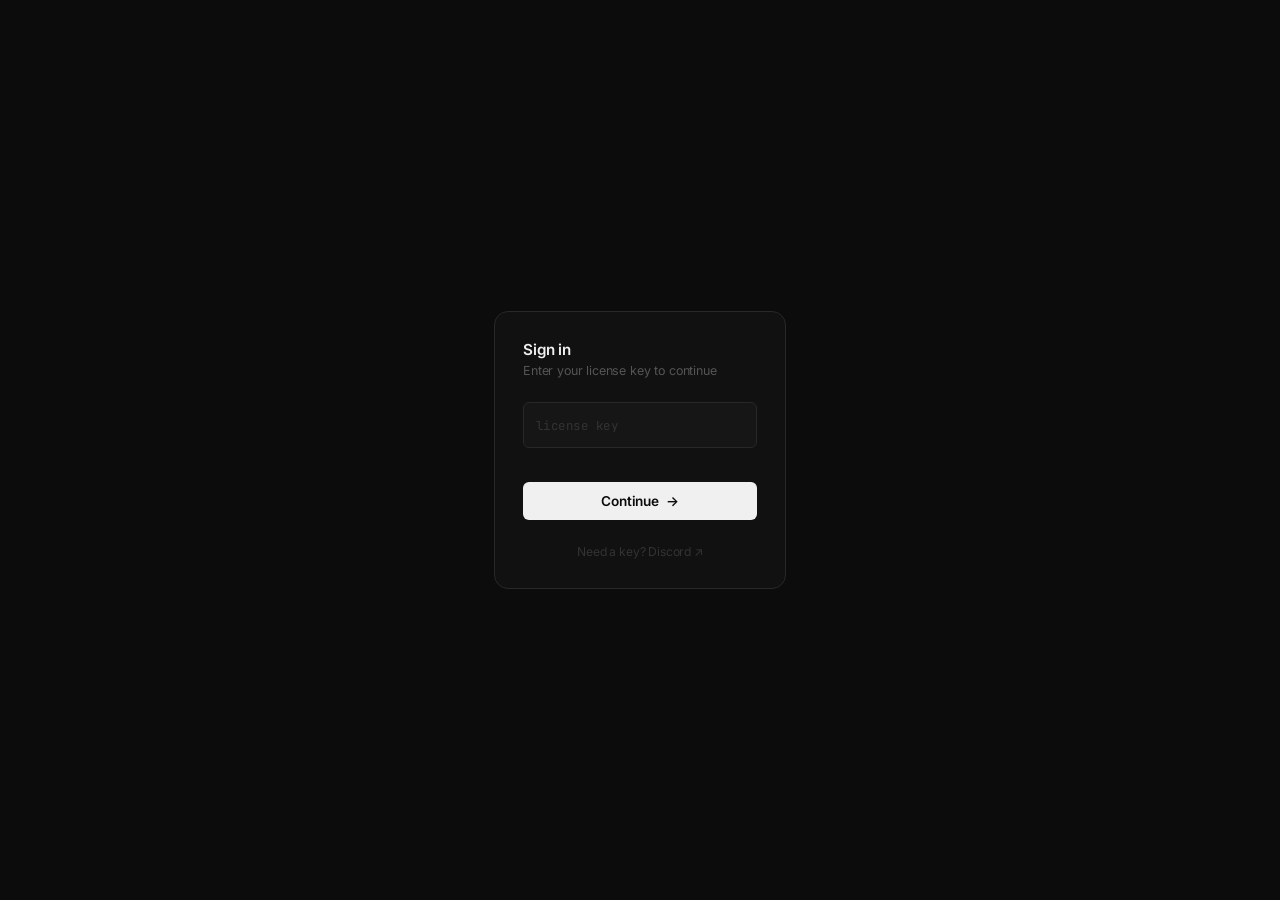
<file: index.html>
<!DOCTYPE html>
<html lang="en">
<head>
  <meta charset="UTF-8">
  <meta name="viewport" content="width=device-width, initial-scale=1.0">
  <title>ace</title>
  <meta name="description" content="ace authentication.">
  <link rel="stylesheet" href="https://fonts.googleapis.com/css2?family=Inter:wght@400;500;600;700&family=JetBrains+Mono:wght@400;500&display=swap">
  <link rel="stylesheet" href="style.css">
  <style>
    body {
      display: flex;
      align-items: center;
      justify-content: center;
      min-height: 100vh;
      background: #0c0c0c;
    }

    .login-wrap {
      width: 100%;
      max-width: 340px;
      padding: 1.5rem;
      animation: fadeUp 0.3s ease forwards;
    }



    .login-card {
      background: var(--bg-1);
      border: 1px solid var(--line);
      border-radius: var(--radius-lg);
      padding: 1.75rem;
    }

    .login-heading {
      font-size: 0.95rem;
      font-weight: 600;
      color: var(--text-1);
      margin-bottom: 0.25rem;
    }
    .login-sub {
      font-size: 0.78rem;
      color: var(--text-3);
      margin-bottom: 1.5rem;
    }

    /* Terminal input row */
    .term-row {
      background: var(--bg-2);
      border: 1px solid var(--line);
      border-radius: var(--radius-sm);
      display: flex;
      align-items: center;
      padding: 0 12px;
      transition: border-color 0.15s;
    }
    .term-row:focus-within { border-color: var(--line-hi); }
    .term-row.err {
      border-color: var(--red);
      animation: shake 0.35s ease;
    }
    .term-row.ok { border-color: var(--green); }

    @keyframes shake {
      0%,100% { transform: translateX(0); }
      20%  { transform: translateX(-4px); }
      40%  { transform: translateX(4px); }
      60%  { transform: translateX(-3px); }
      80%  { transform: translateX(3px); }
    }

    .term-prefix {
      font-family: var(--mono);
      font-size: 0.78rem;
      color: var(--text-3);
      white-space: nowrap;
      user-select: none;
      padding: 13px 8px 13px 0;
      flex-shrink: 0;
    }

    .term-caret {
      width: 5px; height: 13px;
      background: var(--text-3);
      border-radius: 1px;
      margin-right: 6px;
      flex-shrink: 0;
      animation: blink 1s step-end infinite;
    }
    .term-row:focus-within .term-caret { opacity: 0; }
    @keyframes blink { 0%,100% { opacity:1; } 50% { opacity:0; } }

    #licenseKey {
      flex: 1;
      min-width: 0;
      background: transparent !important;
      border: none !important;
      outline: none !important;
      box-shadow: none !important;
      font-family: var(--mono) !important;
      font-size: 0.85rem !important;
      color: var(--text-1) !important;
      padding: 13px 0 !important;
      letter-spacing: 0.12em !important;
      -webkit-text-security: disc;
      caret-color: var(--text-2);
      width: 100% !important;
    }
    #licenseKey::placeholder {
      color: var(--text-4);
      font-size: 0.78rem;
      letter-spacing: 0.04em;
      -webkit-text-security: none;
    }
    #licenseKey[type="password"] { letter-spacing: 0.18em !important; }

    .char-count {
      font-family: var(--mono);
      font-size: 0.62rem;
      color: var(--text-4);
      flex-shrink: 0;
      padding-left: 8px;
    }

    .auth-status {
      font-family: var(--mono);
      font-size: 0.68rem;
      min-height: 1em;
      margin-top: 0.45rem;
      padding-left: 1px;
      opacity: 0;
      transition: opacity 0.15s;
    }
    .auth-status.visible { opacity: 1; }
    .auth-status.ok   { color: var(--green); }
    .auth-status.err  { color: var(--red);   }
    .auth-status.info { color: var(--text-3); }

    #loginBtn {
      width: 100%;
      margin-top: 1rem;
      padding: 11px 16px;
      background: var(--text-1);
      color: var(--bg);
      border: none;
      border-radius: var(--radius-sm);
      font-family: var(--font);
      font-size: 0.85rem;
      font-weight: 600;
      cursor: pointer;
      display: flex;
      align-items: center;
      justify-content: center;
      gap: 7px;
      transition: background 0.15s;
      letter-spacing: -0.01em;
    }
    #loginBtn:hover { background: #e0e0e0; }
    #loginBtn:active { background: #cacaca; }
    #loginBtn:disabled { opacity: 0.4; cursor: not-allowed; }
    #loginBtn.loading .btn-label { opacity: 0.5; }
    #loginBtn.loading .btn-arrow { display: none; }

    .btn-spin {
      width: 12px; height: 12px;
      border: 2px solid rgba(0,0,0,0.2);
      border-top-color: #000;
      border-radius: 50%;
      animation: spin 0.6s linear infinite;
      display: none;
    }
    #loginBtn.loading .btn-spin { display: block; }

    .login-footer {
      margin-top: 1.25rem;
      text-align: center;
    }
    .login-footer a {
      font-size: 0.76rem;
      color: var(--text-4);
      text-decoration: none;
      transition: color 0.15s;
    }
    .login-footer a:hover { color: var(--text-2); }
  </style>
</head>
<body>

<div id="toast-container"></div>

<div class="login-wrap">
  <div class="login-card">
    <div class="login-heading">Sign in</div>
    <div class="login-sub">Enter your license key to continue</div>

    <div class="term-row" id="termRow" style="padding-left: 12px; padding-right: 12px;">
      <input
        type="password"
        id="licenseKey"
        placeholder="license key"
        autocomplete="off"
        autocorrect="off"
        autocapitalize="off"
        spellcheck="false"
        aria-label="License key"
        maxlength="80"
      >
    </div>

    <div class="auth-status" id="authStatus"></div>

    <button id="loginBtn" type="button" onclick="doLogin()">
      <div class="btn-spin"></div>
      <span class="btn-label">Continue</span>
      <span class="btn-arrow">→</span>
    </button>

    <div class="login-footer">
      <a href="https://discord.gg/F6GVM27vTm" target="_blank" rel="noopener">Need a key? Discord ↗</a>
    </div>
  </div>
</div>

<script src="script.js"></script>
<script>
  var inputEl  = document.getElementById('licenseKey');
  var rowEl    = document.getElementById('termRow');
  var statusEl = document.getElementById('authStatus');
  var loginBtn = document.getElementById('loginBtn');

  inputEl.addEventListener('input', function() {
    setStatus('', '');
    rowEl.classList.remove('err', 'ok');
  });
  inputEl.addEventListener('keydown', function(e) { if (e.key === 'Enter') doLogin(); });

  function setStatus(msg, type) {
    statusEl.textContent = msg;
    statusEl.className = 'auth-status' + (msg ? ' visible ' + type : '');
  }
  function resetInput() {
    inputEl.value = '';
    rowEl.classList.remove('err', 'ok');
  }

  async function doLogin() {
    var key = inputEl.value.trim();
    if (!key) {
      rowEl.classList.add('err');
      setStatus('[!] key cannot be empty.', 'err');
      setTimeout(function() { rowEl.classList.remove('err'); setStatus('',''); }, 2000);
      inputEl.focus();
      return;
    }

    loginBtn.disabled = true;
    loginBtn.classList.add('loading');
    setStatus('[~] verifying...', 'info');

    var res = await apiCall('/web/login', 'POST', { license: key });

    loginBtn.disabled = false;
    loginBtn.classList.remove('loading');

    if (res.status === 'pairing_required') {
      var pairCode = res.code || '????';
      loginBtn.disabled = true;
      setStatus('[~] waiting for discord link — code: ' + pairCode, 'info');
      showToast('Run !link in the server and enter: ' + pairCode, 'info', 12000);
      var pollInterval = setInterval(async function() {
        var pollRes = await apiCall('/login_check?auth_id=' + encodeURIComponent(res.auth_id));
        if (pollRes.status === 'success') {
          clearInterval(pollInterval);
          rowEl.classList.add('ok');
          setStatus('[+] linked! redirecting...', 'ok');
          setToken(pollRes.token);
          setTimeout(function() {
            window.location.href = pollRes.role === 'admin' ? 'admin.html' : 'panel.html';
          }, 900);
        } else if (pollRes.status === 'denied' || pollRes.status === 'error') {
          clearInterval(pollInterval);
          rowEl.classList.add('err');
          setStatus('[!] ' + (pollRes.message || 'link failed.'), 'err');
          loginBtn.disabled = false;
          setTimeout(function() { rowEl.classList.remove('err'); resetInput(); }, 2200);
        }
      }, 2000);
      setTimeout(function() {
        clearInterval(pollInterval);
        if (loginBtn.disabled) {
          rowEl.classList.add('err');
          setStatus('[!] link timed out.', 'err');
          loginBtn.disabled = false;
          setTimeout(function() { rowEl.classList.remove('err'); resetInput(); }, 2200);
        }
      }, 300000);

    } else if (res.status === '2fa_required') {
      loginBtn.disabled = true;
      setStatus('[~] waiting for discord 2fa...', 'info');
      showToast('Check your Discord DMs to approve.', 'info', 8000);
      var poll2 = setInterval(async function() {
        var pollRes = await apiCall('/login_check?auth_id=' + encodeURIComponent(res.auth_id));
        if (pollRes.status === 'success') {
          clearInterval(poll2);
          rowEl.classList.add('ok');
          setStatus('[+] confirmed! redirecting...', 'ok');
          setToken(pollRes.token);
          setTimeout(function() {
            window.location.href = pollRes.admin ? 'admin.html' : 'panel.html';
          }, 900);
        } else if (pollRes.status === 'denied' || pollRes.status === 'error') {
          clearInterval(poll2);
          rowEl.classList.add('err');
          setStatus('[!] ' + (pollRes.message || '2fa denied.'), 'err');
          loginBtn.disabled = false;
          setTimeout(function() { rowEl.classList.remove('err'); resetInput(); }, 2200);
        }
      }, 2000);

    } else if (res.status === 'success' || res.success === true) {
      rowEl.classList.add('ok');
      setStatus('[+] authenticated. redirecting...', 'ok');
      setToken(res.token);
      setTimeout(function() {
        window.location.href = res.admin ? 'admin.html' : 'panel.html';
      }, 800);

    } else {
      rowEl.classList.add('err');
      setStatus('[!] ' + (res.message || 'invalid license key.'), 'err');
      showToast(res.message || 'Invalid license key.', 'error');
      setTimeout(function() {
        rowEl.classList.remove('err');
        resetInput();
        inputEl.focus();
      }, 1800);
    }
  }
</script>
</body>
</html>
</file>
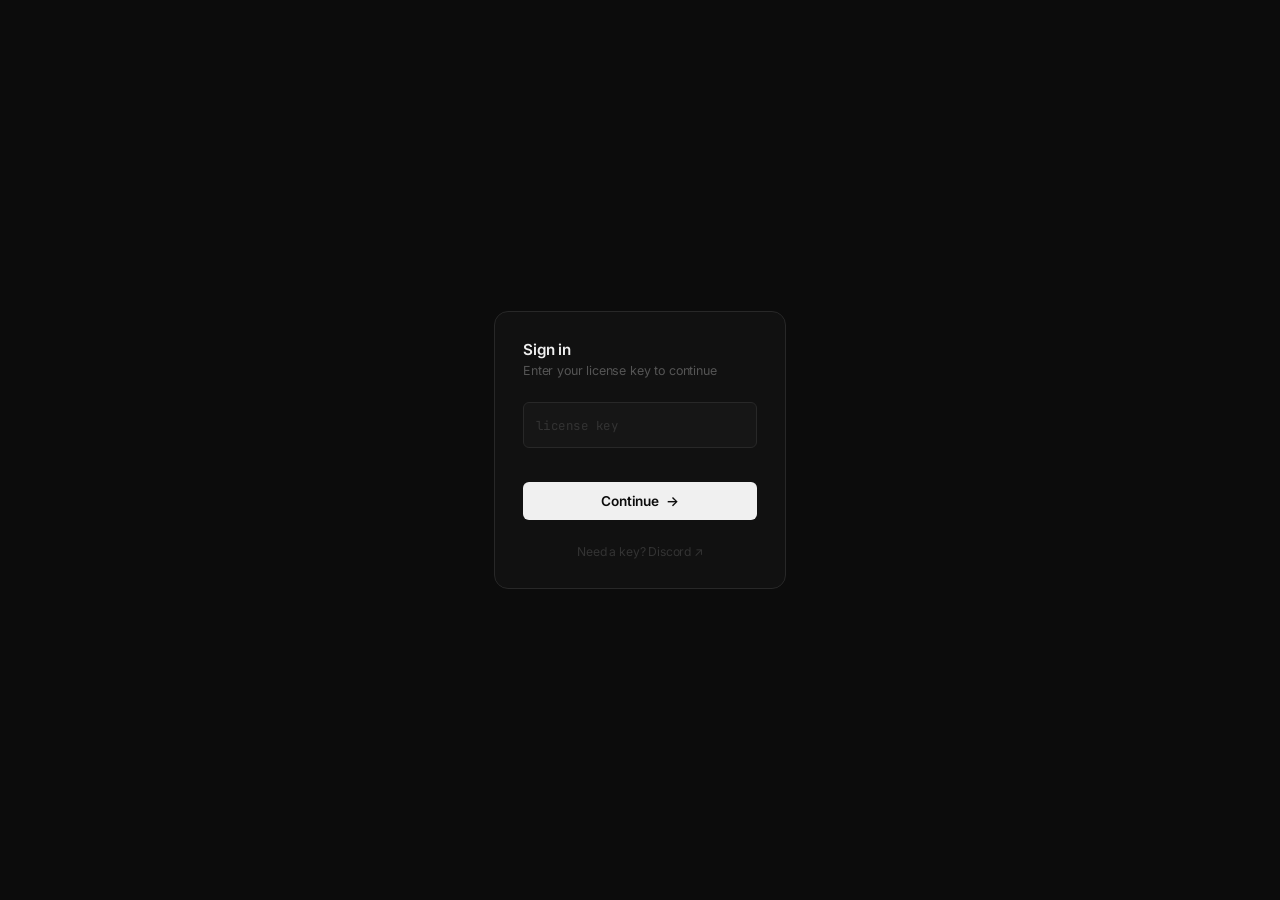
<file: admin.html>
<!DOCTYPE html>
<html lang="en">
<head>
  <meta charset="UTF-8">
  <meta name="viewport" content="width=device-width, initial-scale=1.0">
  <title>ace — admin</title>
  <link rel="stylesheet" href="https://fonts.googleapis.com/css2?family=Inter:wght@400;500;600;700&family=JetBrains+Mono:wght@400;500&display=swap">
  <link rel="stylesheet" href="style.css">
</head>
<body>

<div id="loadingScreen">
  <div class="spinner"></div>
  <p>loading...</p>
</div>

<div id="toast-container"></div>

<!-- Give License Modal -->
<div class="modal-overlay" id="giveLicenseModal" onclick="closeGiveLicenseModal()">
  <div class="modal-box" onclick="event.stopPropagation()">
    <div class="modal-title">Give License</div>
    <div class="modal-desc">Grant a new license to this user.</div>
    <div style="display:flex;flex-direction:column;gap:0.75rem;">
      <div>
        <label class="label" for="giveDays">Duration (days)</label>
        <input type="number" id="giveDays" class="input" value="30" min="1">
      </div>
      <div>
        <label class="label" for="givePrefix">Prefix (optional)</label>
        <input type="text" id="givePrefix" class="input" placeholder="e.g. VIP-">
      </div>
    </div>
    <div class="modal-actions">
      <button class="btn btn-ghost" onclick="closeGiveLicenseModal()">Cancel</button>
      <button class="btn btn-primary" onclick="confirmGiveLicense()">Confirm</button>
    </div>
  </div>
</div>

<div class="shell" id="appShell" style="display:none;">

  <aside class="sidebar">
    <div class="sidebar-brand">
      <span class="sidebar-name">ace</span>
    </div>

    <span class="nav-section-label">Admin</span>

    <button class="nav-item active" onclick="showSection('overview')" id="nav-overview">Overview</button>
    <button class="nav-item" onclick="showSection('keys')"    id="nav-keys">Keys</button>
    <button class="nav-item" onclick="showSection('users')"   id="nav-users">Users</button>
    <button class="nav-item" onclick="showSection('deploy')"  id="nav-deploy">Deploy</button>

    <div class="nav-spacer"></div>
    <div class="divider"></div>

    <button class="nav-item nav-logout" onclick="logout()">Sign out</button>
  </aside>

  <div class="main">
    <header class="topbar">
      <span class="topbar-title" id="topbarTitle">overview</span>
      <div class="topbar-spacer"></div>
      <span class="badge badge-red" style="font-size:0.65rem;letter-spacing:0.06em;">admin</span>
    </header>

    <!-- Overview -->
    <section class="page-content" id="section-overview">
      <div class="page-header">
        <h1 class="page-title">Overview</h1>
        <p class="page-desc">Platform statistics</p>
      </div>

      <div class="grid-4" style="margin-bottom:1.25rem;">
        <div class="stat-card">
          <span class="stat-label">Users</span>
          <span class="stat-value" id="stat-users">—</span>
        </div>
        <div class="stat-card">
          <span class="stat-label">Unused Keys</span>
          <span class="stat-value" id="stat-unused">—</span>
        </div>
        <div class="stat-card">
          <span class="stat-label">Banned</span>
          <span class="stat-value" id="stat-bans">—</span>
        </div>
        <div class="stat-card">
          <span class="stat-label">Version</span>
          <span class="stat-value" style="font-size:1.4rem;" id="stat-version">—</span>
        </div>
      </div>

      <div class="grid-2">
        <div class="card">
          <div class="section-title" style="margin-bottom:1rem;">Quick Create Key</div>
          <div style="display:flex;flex-direction:column;gap:0.65rem;">
            <div>
              <label class="label" for="qDays">Days</label>
              <input type="number" id="qDays" class="input" value="30" min="1">
            </div>
            <div>
              <label class="label" for="qPrefix">Prefix</label>
              <input type="text" id="qPrefix" class="input" placeholder="optional...">
            </div>
            <button class="btn btn-primary btn-full" onclick="generateLicense()">Create Key</button>
          </div>
        </div>

        <div class="card">
          <div class="section-title" style="margin-bottom:0.5rem;">Recent Actions</div>
          <div class="section-sub" style="margin-bottom:1rem;">Last 5 actions</div>
          <div id="recentActivity">
            <div class="empty-state" style="padding:0.75rem 0;">
              <div class="empty-desc">No actions yet.</div>
            </div>
          </div>
        </div>
      </div>
    </section>

    <!-- Keys -->
    <section class="page-content" id="section-keys" style="display:none;">
      <div class="page-header">
        <h1 class="page-title">Keys</h1>
        <p class="page-desc">Manage license keys</p>
      </div>

      <div class="card" style="margin-bottom:1rem;">
        <div class="section-title" style="margin-bottom:0.875rem;">Create Key</div>
        <div style="display:flex;gap:0.75rem;flex-wrap:wrap;align-items:flex-end;">
          <div style="flex:1;min-width:110px;">
            <label class="label" for="genDays">Days</label>
            <input type="number" id="genDays" class="input" value="30" min="1">
          </div>
          <div style="flex:1;min-width:130px;">
            <label class="label" for="genPrefix">Prefix</label>
            <input type="text" id="genPrefix" class="input" placeholder="optional...">
          </div>
          <button class="btn btn-primary" onclick="generateLicense()">Create</button>
        </div>
      </div>

      <div class="card">
        <div class="section-header">
          <span class="section-title">Available Keys</span>
          <span id="keyCountBadge" style="font-size:0.72rem;color:var(--text-3);">0 keys</span>
        </div>
        <div id="keyList">
          <div class="empty-state">
            <div class="empty-desc">No keys yet.</div>
          </div>
        </div>
      </div>
    </section>

    <!-- Users -->
    <section class="page-content" id="section-users" style="display:none;">
      <div class="page-header">
        <h1 class="page-title">Users</h1>
        <p class="page-desc">Manage your userbase</p>
      </div>

      <div class="card">
        <div class="section-header">
          <span class="section-title">Userbase</span>
          <input type="text" id="userSearch" class="input" placeholder="Search..." style="width:200px;" oninput="filterUsers()">
        </div>
        <div style="overflow-x:auto;">
          <table class="user-table" id="userTable">
            <thead>
              <tr>
                <th>User</th>
                <th>License</th>
                <th>HWID</th>
                <th>Status</th>
                <th>IP</th>
                <th style="text-align:right;">Actions</th>
              </tr>
            </thead>
            <tbody id="userTableBody">
              <tr>
                <td colspan="6" style="text-align:center;padding:2rem;color:var(--text-3);">
                  <div class="spinner" style="margin:0 auto;"></div>
                </td>
              </tr>
            </tbody>
          </table>
        </div>
      </div>
    </section>

    <!-- Deploy -->
    <section class="page-content" id="section-deploy" style="display:none;">
      <div class="page-header">
        <h1 class="page-title">Deploy</h1>
        <p class="page-desc">Push updates to all users</p>
      </div>

      <div class="card" style="max-width:500px;">
        <div class="section-title" style="margin-bottom:1.1rem;">Update Deployer</div>
        <div style="display:flex;flex-direction:column;gap:0.875rem;">
          <div>
            <label class="label" for="updateVersion">Version</label>
            <input type="text" id="updateVersion" class="input" placeholder="e.g. 2.1.0">
          </div>
          <div>
            <label class="label" for="updateFile">Upload File</label>
            <div style="display:flex;gap:0.6rem;align-items:center;">
              <input type="file" id="updateFile" class="input" style="flex:1;">
              <button class="btn btn-ghost" onclick="uploadUpdate()">Upload</button>
            </div>
          </div>
          <div>
            <label class="label" for="updateUrl">Direct URL</label>
            <input type="text" id="updateUrl" class="input" placeholder="https://...">
          </div>
          <button class="btn btn-primary" onclick="updateProduct()">Deploy</button>
        </div>
      </div>
    </section>

  </div>
</div>

<script src="script.js"></script>
<script>
  window.addEventListener('load', function() { initAdmin(); });

  var _adminState = { target: null, licenseTarget: null };
  var _recentActions = [];

  function showSection(name) {
    document.querySelectorAll('.page-content').forEach(function(s) { s.style.display = 'none'; });
    document.querySelectorAll('.nav-item').forEach(function(n) { n.classList.remove('active'); });
    var sec = document.getElementById('section-' + name);
    var nav = document.getElementById('nav-' + name);
    if (sec) sec.style.display = 'block';
    if (nav) nav.classList.add('active');
    var titles = { overview:'overview', keys:'keys', users:'users', deploy:'deploy' };
    document.getElementById('topbarTitle').textContent = titles[name] || name;
  }

  async function initAdmin() {
    if (!getToken()) { window.location.href = 'index.html'; return; }
    await refreshAdminStats();
    document.getElementById('loadingScreen').style.display = 'none';
    document.getElementById('appShell').style.display = 'flex';
  }

  async function refreshAdminStats() {
    try {
      var stats = await apiCall('/admin/server-config');
      var users = await apiCall('/admin/licenses');
      if (!stats || stats.status === 'error' || !users || users.status === 'error') { clearToken(); window.location.href = 'index.html'; return; }
      populateStats(stats);
      var allLic = users.licenses || [];
      populateKeys(allLic.filter(function(l){return !l.hwid || l.hwid==='Unclaimed';}));
      populateUsers(allLic.filter(function(l){return l.hwid && l.hwid!=='Unclaimed';}), []);
    } catch(e) { console.error(e); }
  }
  async function refreshUserList() { await refreshAdminStats(); }

  function populateStats(stats) {
    document.getElementById('stat-users').textContent   = stats.total_users || 0;
    document.getElementById('stat-unused').textContent  = stats.available_licenses || 0;
    document.getElementById('stat-bans').textContent    = stats.active_bans || 0;
    document.getElementById('stat-version').textContent = stats.version || '—';
  }

  function populateKeys(available) {
    var list  = document.getElementById('keyList');
    var badge = document.getElementById('keyCountBadge');
    if (badge) badge.textContent = available.length + ' keys';
    if (!list) return;
    if (!available.length) {
      list.innerHTML = '<div class="empty-state"><div class="empty-desc">No keys yet.</div></div>';
      return;
    }
    list.innerHTML = '';
    available.forEach(function(row) {
      var key  = row.key;
      var days = row.days ? row.days + 'd' : '';
      var item = document.createElement('div');
      item.className = 'key-item';
      item.innerHTML = '<span class="key-item-code">' + key + '</span>'
        + (days ? '<span class="key-item-meta">' + days + '</span>' : '')
        + '<button class="btn btn-danger btn-xs" onclick="deleteAvailableLicense(\'' + key + '\')">Delete</button>';
      list.appendChild(item);
    });
  }

  function populateUsers(users, banned) {
    var tbody = document.getElementById('userTableBody');
    if (!tbody) return;
    if (!users.length) {
      tbody.innerHTML = '<tr><td colspan="6" style="text-align:center;padding:2rem;color:var(--text-3);">No users yet.</td></tr>';
      return;
    }
    tbody.innerHTML = '';
    users.forEach(function(data) {
      var id   = data.key;
      var isBanned    = data.banned;
      var isExpired   = data.time_left === 'Expired';
      var badgeHtml   = isBanned        ? '<span class="badge badge-red">banned</span>'
                      : isExpired       ? '<span class="badge badge-red">expired</span>'
                                        : '<span class="badge badge-green">active</span>';
      var eId   = esc(id);
      var eHwid = esc(data.hwid || '');
      var tr = document.createElement('tr');
      tr.dataset.searchText = (id + (data.hwid||'')).toLowerCase();
      tr.innerHTML =
        '<td><span class="col-name">User</span><br>'
        + '<span class="col-mono sensitive" style="font-size:0.65rem;color:var(--text-3);">' + id + '</span></td>'
        + '<td><span class="col-mono sensitive">' + id + '</span></td>'
        + '<td><span class="col-mono sensitive" style="font-size:0.7rem;">' + (data.hwid || '—') + '</span></td>'
        + '<td>' + badgeHtml + '<br><span style="font-size:0.68rem;color:var(--text-3);">' + data.time_left + '</span></td>'
        + '<td><span class="col-mono sensitive" style="font-size:0.7rem;">n/a</span></td>'
        + '<td><div class="col-actions">'
        + '<button class="btn btn-ghost btn-xs" onclick="takeAction(\'reset\',\'' + eId + '\')">Reset HW</button>'
        + '<button class="btn btn-success btn-xs" onclick="takeAction(\'unban\',\'' + eId + '\')">Unban</button>'
        + '<button class="btn btn-danger btn-xs" onclick="takeAction(\'ban\',\'' + eId + '\')">Ban</button>'
        + '<button class="btn btn-danger btn-xs" onclick="takeAction(\'wipe\',\'' + eId + '\')">Wipe</button>'
        + '</div></td>';
      tbody.appendChild(tr);
    });
  }

  function filterUsers() {
    var q = document.getElementById('userSearch').value.toLowerCase();
    document.querySelectorAll('#userTableBody tr').forEach(function(tr) {
      tr.style.display = (!q || (tr.dataset.searchText || '').includes(q)) ? '' : 'none';
    });
  }

  function esc(s) { return String(s).replace(/\\/g,'\\\\').replace(/'/g,"\\'"); }

  function openGiveLicenseModal(userId) {
    _adminState.licenseTarget = userId;
    var m = document.getElementById('giveLicenseModal');
    if (m) { m.classList.add('show'); m.style.display = 'flex'; }
  }
  function closeGiveLicenseModal() {
    _adminState.licenseTarget = null;
    var m = document.getElementById('giveLicenseModal');
    if (m) { m.classList.remove('show'); m.style.display = 'none'; }
  }

  async function takeAction(action, targetOverride, extra) {
    var target = targetOverride || _adminState.target;
    if (!target) return showToast('No target selected.', 'warning');
    var res;
    if (action === 'wipe' || action === 'take_license') res = await apiCall('/admin/licenses/' + target, 'DELETE');
    else if (action === 'ban') res = await apiCall('/admin/licenses/' + target + '/ban', 'PUT');
    else if (action === 'unban') res = await apiCall('/admin/licenses/' + target + '/unban', 'PUT');
    else if (action === 'reset') res = await apiCall('/admin/licenses/' + target + '/resetwid', 'PUT');
    else return showToast('Unknown action.', 'error');
    if (res.success === true) {
      var msg = res.license ? (res.message + '\n\nKey: ' + res.license + '\nExpires: ' + res.expiry) : (res.message || 'Done.');
      showToast(msg, 'success', res.license ? 7000 : 4000);
      logActivity(action, target);
      await refreshAdminStats();
    } else {
      showToast(res.message || 'Action failed.', 'error');
    }
  }

  function logActivity(action, target) {
    _recentActions.unshift({ action: action, target: target, time: new Date().toLocaleTimeString() });
    if (_recentActions.length > 5) _recentActions.pop();
    var el = document.getElementById('recentActivity');
    if (!el) return;
    el.innerHTML = _recentActions.map(function(a) {
      return '<div style="display:flex;justify-content:space-between;align-items:center;padding:0.45rem 0;border-bottom:1px solid var(--line);font-size:0.76rem;">'
        + '<span><span class="badge badge-blue" style="font-size:0.62rem;">' + a.action + '</span>'
        + ' <span style="color:var(--text-2);margin-left:5px;">' + String(a.target).substring(0,16) + '</span></span>'
        + '<span style="color:var(--text-4);font-family:var(--mono);font-size:0.66rem;">' + a.time + '</span>'
        + '</div>';
    }).join('');
  }

  function giveLicense(uId)    { _adminState.target = uId; openGiveLicenseModal(uId); }
  function takeLicense(uId)    { takeAction('take_license', uId); }
  function deleteAvailableLicense(id) { takeAction('wipe', id); }

  async function confirmGiveLicense() {
    var target = _adminState.licenseTarget || _adminState.target;
    if (!target) { showToast('Missing target.', 'error'); return closeGiveLicenseModal(); }
    var days   = parseInt(document.getElementById('giveDays').value || '30', 10);
    var prefix = document.getElementById('givePrefix').value || '';
    closeGiveLicenseModal();
    await takeAction('give_license', target, { days: days, prefix: prefix });
  }

  async function generateLicense() {
    var daysEl   = document.getElementById('genDays')   || document.getElementById('qDays');
    var days   = parseInt(daysEl ? daysEl.value : '30', 10);
    var duration = days == 1 ? "day" : days == 7 ? "week" : days == 30 ? "month" : "perm";
    var res = await apiCall('/admin/licenses', 'POST', { duration: duration });
    if (res.success === true) {
      showToast('Created: ' + res.key, 'success', 7000);
      logActivity('create_license', res.key || '—');
      await refreshAdminStats();
    } else {
      showToast(res.message || 'Failed to create key.', 'error');
    }
  }

  async function updateProduct() {
    var version = document.getElementById('updateVersion').value.trim();
    if (!version) return showToast('Version tag required.', 'warning');
    var res = await apiCall('/admin/version', 'PUT', { version: version });
    if (res.success === true) { showToast('Update deployed.', 'success'); await refreshAdminStats(); }
    else showToast(res.message || 'Error.', 'error');
  }

  async function uploadUpdate() {
    var fileInput = document.getElementById('updateFile');
    if (!fileInput.files.length) return showToast('Select a file first.', 'warning');
    var version = document.getElementById('updateVersion').value.trim();
    if (!version) return showToast('Set version first.', 'warning');
    var token = getToken();
    if (!token) return showToast('Session expired.', 'error');
    var formData = new FormData();
    formData.append('file', fileInput.files[0]);
    formData.append('version', version);
    showToast('Uploading...', 'info', 4000);
    try {
      var response = await fetch(API_URL + '/api/admin/upload', {
        method: 'POST',
        headers: { Authorization: 'Bearer ' + token },
        body: formData
      });
      var data;
      try { data = await response.json(); } catch(_) {
        showToast('Upload failed (HTTP ' + response.status + ').', 'error'); return;
      }
      if (response.ok && data.status === 'success') {
        var urlField = document.getElementById('updateUrl');
        if (urlField) urlField.value = data.url || '';
        showToast('Uploaded. Set version and deploy.', 'success', 5000);
      } else {
        showToast(data.message || 'Upload failed.', 'error');
      }
    } catch(e) {
      showToast('Network error.', 'error');
    }
  }
</script>
</body>
</html>
</file>
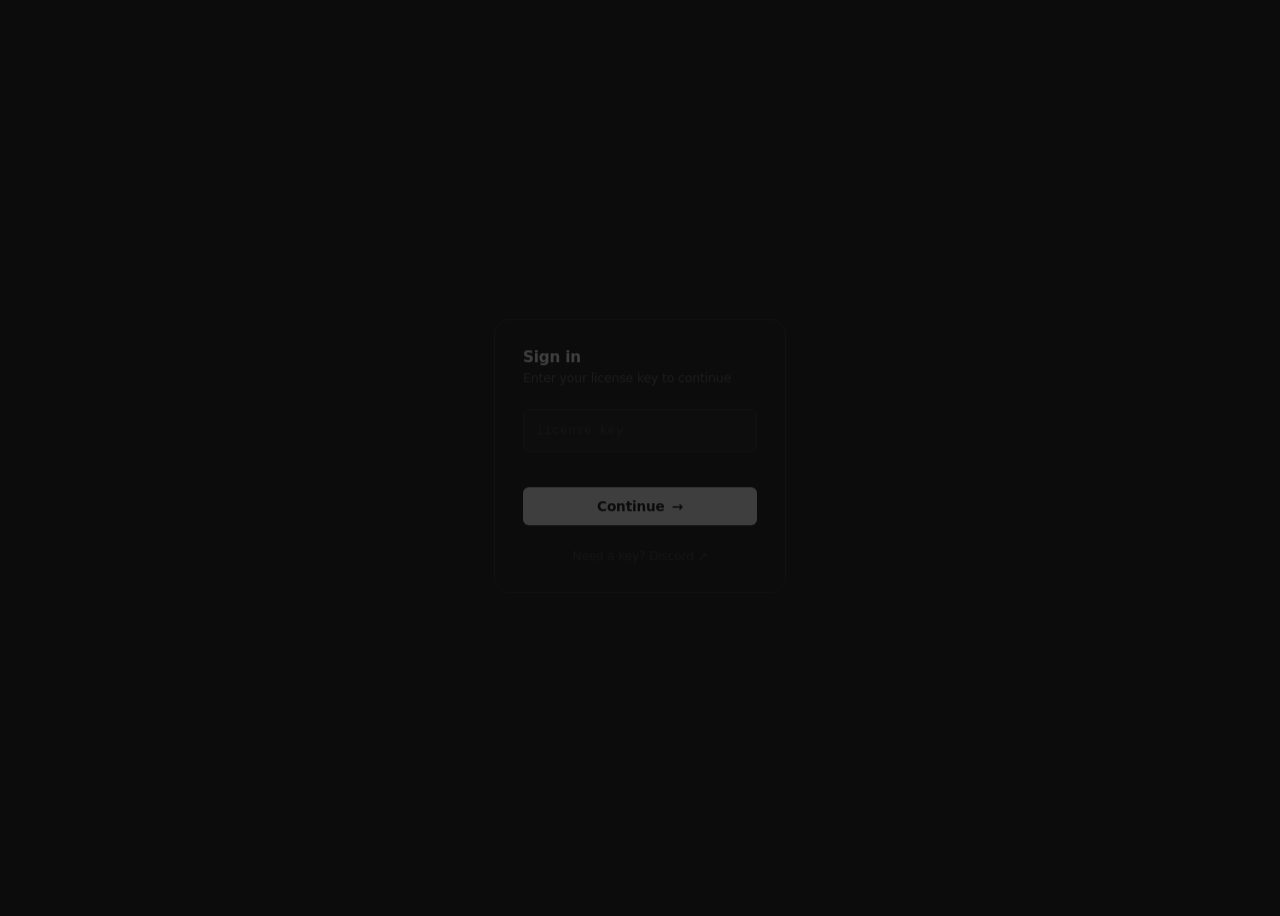
<file: panel.html>
<!DOCTYPE html>
<html lang="en">
<head>
  <meta charset="UTF-8">
  <meta name="viewport" content="width=device-width, initial-scale=1.0">
  <title>ace — dashboard</title>
  <link rel="stylesheet" href="https://fonts.googleapis.com/css2?family=Inter:wght@400;500;600;700&family=JetBrains+Mono:wght@400;500&display=swap">
  <link rel="stylesheet" href="style.css">
</head>
<body>

<div id="loadingScreen">
  <div class="spinner"></div>
  <p>loading...</p>
</div>

<div id="toast-container"></div>

<div class="shell" id="appShell" style="display:none;">

  <aside class="sidebar">
    <div class="sidebar-brand">
      <span class="sidebar-name">ace</span>
    </div>

    <span class="nav-section-label">Menu</span>

    <button class="nav-item active" onclick="showSection('overview')" id="nav-overview">
      <svg class="nav-item-icon" viewBox="0 0 24 24" fill="none" stroke="currentColor" stroke-width="2">
        <rect x="3" y="3" width="7" height="7" rx="1"/><rect x="14" y="3" width="7" height="7" rx="1"/>
        <rect x="3" y="14" width="7" height="7" rx="1"/><rect x="14" y="14" width="7" height="7" rx="1"/>
      </svg>
      Overview
    </button>

    <button class="nav-item" onclick="showSection('account')" id="nav-account">
      <svg class="nav-item-icon" viewBox="0 0 24 24" fill="none" stroke="currentColor" stroke-width="2">
        <circle cx="12" cy="8" r="4"/><path d="M4 20c0-4 3.6-7 8-7s8 3 8 7"/>
      </svg>
      Account
    </button>

    <div class="nav-spacer"></div>

    <span class="nav-section-label">Links</span>
    <button class="nav-item" onclick="window.open('https://discord.gg/F6GVM27vTm','_blank')">
      Discord
    </button>

    <div class="divider"></div>

    <button class="nav-item nav-logout" onclick="logout()">
      Sign out
    </button>
  </aside>

  <div class="main">
    <header class="topbar">
      <span class="topbar-title" id="topbarTitle">overview</span>
      <div class="topbar-spacer"></div>
      <span id="userNameTop" style="font-size:0.78rem;color:var(--text-3);">—</span>
    </header>

    <!-- Overview -->
    <section class="page-content" id="section-overview">
      <div class="page-header">
        <h1 class="page-title">Overview</h1>
        <p class="page-desc" id="welcomeDesc">Your session is active.</p>
      </div>

      <div class="grid-3" style="margin-bottom:1.25rem;">
        <div class="stat-card">
          <span class="stat-label">Status</span>
          <span id="stat-status" style="margin-top:4px;">
            <span class="badge badge-green">active</span>
          </span>
        </div>
        <div class="stat-card">
          <span class="stat-label">Time Left</span>
          <span class="stat-value" style="font-size:1.2rem;" id="stat-expiry">—</span>
        </div>
        <div class="stat-card">
          <span class="stat-label">Discord</span>
          <span class="stat-value" style="font-size:0.85rem;font-weight:500;color:var(--text-2);" id="stat-discord">not linked</span>
        </div>
      </div>

      <div class="grid-2">
        <div class="card">
          <div class="section-header" style="margin-bottom:0.75rem;">
            <div>
              <div class="section-title">Download</div>
              <div class="section-sub">Get the latest loader</div>
            </div>
          </div>
          <button class="btn btn-primary btn-full" onclick="downloadClient()" id="downloadBtn">
            Download
          </button>
        </div>

        <div class="card">
          <div class="section-header" style="margin-bottom:0.75rem;">
            <div>
              <div class="section-title">Community</div>
              <div class="section-sub">Support &amp; updates</div>
            </div>
          </div>
          <a href="https://discord.gg/F6GVM27vTm" target="_blank" rel="noopener" style="text-decoration:none;display:block;">
            <button class="btn btn-ghost btn-full">Discord ↗</button>
          </a>
        </div>
      </div>
    </section>

    <!-- Account -->
    <section class="page-content" id="section-account" style="display:none;">
      <div class="page-header">
        <h1 class="page-title">Account</h1>
        <p class="page-desc">Your license &amp; hardware details</p>
      </div>

      <div class="card">
        <div class="info-row">
          <span class="info-label">License Key</span>
          <span class="info-value info-value-mono sensitive" id="acc-license">—</span>
        </div>
        <div class="info-row">
          <span class="info-label">Expires</span>
          <span class="info-value" id="acc-expiry">—</span>
        </div>
        <div class="info-row">
          <span class="info-label">HWID</span>
          <span class="info-value info-value-mono sensitive" id="acc-hwid">not linked</span>
        </div>
        <div class="info-row">
          <span class="info-label">Discord</span>
          <span class="info-value" id="acc-discord">not linked</span>
        </div>
      </div>
    </section>
  </div>

</div>

<script src="script.js"></script>
<script>
  window.addEventListener('load', function() { initPanel(); });

  function showSection(name) {
    document.querySelectorAll('.page-content').forEach(function(s) { s.style.display = 'none'; });
    document.querySelectorAll('.nav-item').forEach(function(n) { n.classList.remove('active'); });
    var sec = document.getElementById('section-' + name);
    var nav = document.getElementById('nav-' + name);
    if (sec) sec.style.display = 'block';
    if (nav) nav.classList.add('active');
    var titles = { overview: 'overview', account: 'account' };
    document.getElementById('topbarTitle').textContent = titles[name] || name;
  }

  async function initPanel() {
    var token = getToken();
    if (!token) { window.location.href = 'index.html'; return; }
    try {
      var res = await apiCall('/web/me');
      if (!res || res.status === 'error') { clearToken(); window.location.href = 'index.html'; return; }
      populatePanel(res);
    } catch(e) { clearToken(); window.location.href = 'index.html'; }
    document.getElementById('loadingScreen').style.display = 'none';
    document.getElementById('appShell').style.display = 'flex';
  }

  function populatePanel(d) {
    var license  = d.license  || '—';
    var expiry   = d.expiry   || null;
    var hwid     = d.hwid     || 'not linked';
    var discord  = d.username || d.discord_id || 'not linked';
    var timeLeft = getTimeRemaining(expiry);

    document.getElementById('userNameTop').textContent  = discord;
    document.getElementById('welcomeDesc').textContent  = 'signed in as ' + discord;
    document.getElementById('stat-expiry').textContent  = timeLeft;
    document.getElementById('stat-discord').textContent = discord;

    if (timeLeft === 'Expired') {
      document.getElementById('stat-status').innerHTML = '<span class="badge badge-red">expired</span>';
    }

    document.getElementById('acc-license').textContent = license;
    document.getElementById('acc-expiry').textContent  = timeLeft;
    document.getElementById('acc-hwid').textContent    = hwid;
    document.getElementById('acc-discord').textContent = discord;
  }

  async function downloadClient() {
    var btn = document.getElementById('downloadBtn');
    btn.disabled = true;
    btn.textContent = 'Fetching...';
    try {
      var res = await fetch(API_URL + '/api/web/download', {
        headers: { 'Authorization': 'Bearer ' + getToken() }
      });
      if (res.ok) {
        var blob = await res.blob();
        var url = window.URL.createObjectURL(blob);
        var a = document.createElement('a');
        a.href = url;
        var cd = res.headers.get('content-disposition');
        var filename = 'loader.zip';
        if (cd && cd.indexOf('filename=') !== -1) {
          filename = cd.split('filename=')[1].replace(/"/g, '');
        }
        a.download = filename;
        document.body.appendChild(a);
        a.click();
        a.remove();
        showToast('Download started.', 'success');
      } else {
        showToast('No download available.', 'warning');
      }
    } catch (e) {
      showToast('Failed to fetch download.', 'error');
    }
    btn.disabled = false;
    btn.textContent = 'Download';
  }
</script>
</body>
</html>
</file>
<file: style.css>
/* ═══════════════════════════════════════════════════════════════
   ACE — Minimal Design System
   ═══════════════════════════════════════════════════════════════ */

@import url('https://fonts.googleapis.com/css2?family=Inter:wght@300;400;500;600;700&family=JetBrains+Mono:wght@400;500&display=swap');

:root {
  --bg:         #0c0c0c;
  --bg-1:       #111111;
  --bg-2:       #161616;
  --bg-3:       #1c1c1c;
  --bg-4:       #222222;

  --line:       #282828;
  --line-hi:    #333333;

  --text-1:     #f0f0f0;
  --text-2:     #888888;
  --text-3:     #555555;
  --text-4:     #333333;

  --accent:     #ffffff;
  --blue:       #4f8ef7;
  --green:      #3dbd7c;
  --red:        #e05252;
  --amber:      #d97f2e;

  --radius-sm:  6px;
  --radius-md:  10px;
  --radius-lg:  14px;

  --font:  'Inter', system-ui, sans-serif;
  --mono:  'JetBrains Mono', 'Cascadia Code', monospace;
}

*, *::before, *::after { box-sizing: border-box; margin: 0; padding: 0; }
html { scroll-behavior: smooth; }

body {
  font-family: var(--font);
  background: var(--bg);
  color: var(--text-1);
  min-height: 100vh;
  -webkit-font-smoothing: antialiased;
  letter-spacing: -0.01em;
}

/* Scrollbar */
::-webkit-scrollbar { width: 4px; }
::-webkit-scrollbar-track { background: var(--bg); }
::-webkit-scrollbar-thumb { background: var(--line-hi); border-radius: 99px; }
::selection { background: var(--blue); color: #fff; }

/* ── Toast ─────────────────────────────────────────────────── */
#toast-container {
  position: fixed;
  top: 1rem;
  right: 1rem;
  z-index: 9999;
  display: flex;
  flex-direction: column;
  gap: 0.5rem;
  pointer-events: none;
}
.toast {
  pointer-events: all;
  display: flex;
  align-items: flex-start;
  gap: 0.6rem;
  background: var(--bg-2);
  border: 1px solid var(--line);
  border-left: 3px solid var(--text-3);
  border-radius: var(--radius-md);
  padding: 0.8rem 1rem;
  min-width: 240px;
  max-width: 320px;
  font-size: 0.82rem;
  color: var(--text-1);
  cursor: pointer;
  animation: toastIn 0.2s ease forwards;
  line-height: 1.5;
}
.toast-success { border-left-color: var(--green); }
.toast-error   { border-left-color: var(--red);   }
.toast-warning { border-left-color: var(--amber);  }
.toast-info    { border-left-color: var(--blue);   }
.toast-icon    { font-size: 0.85rem; flex-shrink: 0; }
.toast-hide    { animation: toastOut 0.2s ease forwards; }
@keyframes toastIn  { from { opacity:0; transform: translateX(10px); } to { opacity:1; transform:none; } }
@keyframes toastOut { from { opacity:1; } to { opacity:0; transform: translateX(10px); } }

/* ── Buttons ────────────────────────────────────────────────── */
.btn {
  display: inline-flex;
  align-items: center;
  justify-content: center;
  gap: 6px;
  font-family: var(--font);
  font-size: 0.85rem;
  font-weight: 500;
  border: none;
  border-radius: var(--radius-sm);
  cursor: pointer;
  transition: background 0.15s, color 0.15s, border-color 0.15s, opacity 0.15s;
  white-space: nowrap;
  padding: 8px 16px;
  text-decoration: none;
}
.btn:disabled { opacity: 0.4; cursor: not-allowed; pointer-events: none; }

.btn-primary {
  background: var(--text-1);
  color: var(--bg);
  font-weight: 600;
}
.btn-primary:hover { background: #e0e0e0; }
.btn-primary:active { background: #c8c8c8; }

.btn-ghost {
  background: transparent;
  color: var(--text-2);
  border: 1px solid var(--line-hi);
}
.btn-ghost:hover { background: var(--bg-3); color: var(--text-1); border-color: var(--line-hi); }

.btn-danger {
  background: transparent;
  color: var(--red);
  border: 1px solid #3a1a1a;
}
.btn-danger:hover { background: #1e0e0e; border-color: var(--red); }

.btn-success {
  background: transparent;
  color: var(--green);
  border: 1px solid #0e2a1a;
}
.btn-success:hover { background: #0a1e10; border-color: var(--green); }

.btn-full { width: 100%; }
.btn-sm   { padding: 5px 11px; font-size: 0.78rem; }
.btn-xs   { padding: 3px 8px;  font-size: 0.72rem; border-radius: 4px; }

/* ── Inputs ─────────────────────────────────────────────────── */
.input, .input-field {
  width: 100%;
  background: var(--bg-2);
  border: 1px solid var(--line);
  color: var(--text-1);
  font-family: var(--font);
  font-size: 0.875rem;
  padding: 9px 12px;
  border-radius: var(--radius-sm);
  outline: none;
  transition: border-color 0.15s;
  -webkit-appearance: none;
}
.input:focus, .input-field:focus { border-color: var(--line-hi); }
.input::placeholder, .input-field::placeholder { color: var(--text-4); }

input:-webkit-autofill,
input:-webkit-autofill:hover,
input:-webkit-autofill:focus {
  -webkit-box-shadow: 0 0 0 40px var(--bg-2) inset !important;
  -webkit-text-fill-color: var(--text-1) !important;
}

input[type="number"]::-webkit-inner-spin-button,
input[type="number"]::-webkit-outer-spin-button { -webkit-appearance: none; }
input[type="number"] { -moz-appearance: textfield; }

/* ── Label ──────────────────────────────────────────────────── */
.label {
  display: block;
  font-size: 0.72rem;
  font-weight: 600;
  color: var(--text-3);
  text-transform: uppercase;
  letter-spacing: 0.07em;
  margin-bottom: 5px;
}

/* ── Badge ──────────────────────────────────────────────────── */
.badge {
  display: inline-flex;
  align-items: center;
  gap: 4px;
  font-size: 0.7rem;
  font-weight: 600;
  padding: 2px 7px;
  border-radius: 99px;
}
.badge-green  { background: #0e2018; color: var(--green); }
.badge-red    { background: #220e0e; color: var(--red);   }
.badge-amber  { background: #211508; color: var(--amber); }
.badge-blue   { background: #0e1620; color: var(--blue);  }

/* ── Modal ──────────────────────────────────────────────────── */
.modal-overlay {
  position: fixed;
  inset: 0;
  background: rgba(0,0,0,0.7);
  display: none;
  align-items: center;
  justify-content: center;
  z-index: 10000;
  padding: 1.5rem;
}
.modal-overlay.show { display: flex; }
.modal-box {
  background: var(--bg-1);
  border: 1px solid var(--line);
  border-radius: var(--radius-lg);
  padding: 1.75rem;
  width: 100%;
  max-width: 380px;
  animation: modalIn 0.2s ease forwards;
}
.modal-title {
  font-size: 1rem;
  font-weight: 700;
  color: var(--text-1);
  margin-bottom: 0.3rem;
}
.modal-desc  {
  font-size: 0.82rem;
  color: var(--text-2);
  margin-bottom: 1.25rem;
  line-height: 1.6;
}
.modal-actions { display: flex; gap: 0.6rem; margin-top: 1.25rem; }
.modal-actions .btn { flex: 1; }
@keyframes modalIn { from { opacity:0; transform: translateY(6px); } to { opacity:1; transform:none; } }

/* ── Sensitive blur ─────────────────────────────────────────── */
.sensitive {
  filter: blur(4px);
  transition: filter 0.2s;
  opacity: 0.4;
  cursor: pointer;
  user-select: none;
}
.sensitive:hover { filter: none; opacity: 1; user-select: text; }

/* ── Spinner ─────────────────────────────────────────────────── */
.spinner {
  width: 14px; height: 14px;
  border: 2px solid rgba(255,255,255,0.15);
  border-top-color: var(--text-1);
  border-radius: 50%;
  animation: spin 0.6s linear infinite;
  display: inline-block;
  flex-shrink: 0;
}
@keyframes spin { to { transform: rotate(360deg); } }
@keyframes fadeUp {
  from { opacity:0; transform: translateY(8px); }
  to   { opacity:1; transform:none; }
}

/* ── Loading screen ─────────────────────────────────────────── */
#loadingScreen {
  position: fixed;
  inset: 0;
  background: var(--bg);
  display: flex;
  align-items: center;
  justify-content: center;
  z-index: 9998;
  flex-direction: column;
  gap: 0.75rem;
}
#loadingScreen p {
  font-size: 0.75rem;
  color: var(--text-3);
  font-family: var(--mono);
}

/* ── Shell layout ───────────────────────────────────────────── */
.shell { display: flex; min-height: 100vh; }

/* Sidebar */
.sidebar {
  width: 200px;
  flex-shrink: 0;
  background: var(--bg-1);
  border-right: 1px solid var(--line);
  display: flex;
  flex-direction: column;
  padding: 1.25rem 0.875rem;
  position: fixed;
  top: 0; left: 0; bottom: 0;
  z-index: 100;
}
.sidebar-brand {
  padding: 0.25rem 0.5rem 0.25rem 0.5rem;
  margin-bottom: 1.75rem;
}
.sidebar-name {
  font-size: 0.8rem;
  font-weight: 700;
  color: var(--text-1);
  letter-spacing: -0.02em;
}

.nav-section-label {
  font-size: 0.62rem;
  font-weight: 700;
  text-transform: uppercase;
  letter-spacing: 0.1em;
  color: var(--text-4);
  padding: 0 0.5rem;
  margin-bottom: 0.35rem;
  margin-top: 0.75rem;
}
.nav-item {
  display: flex;
  align-items: center;
  gap: 8px;
  padding: 0.5rem 0.625rem;
  border-radius: var(--radius-sm);
  font-size: 0.83rem;
  font-weight: 500;
  color: var(--text-3);
  cursor: pointer;
  transition: background 0.12s, color 0.12s;
  border: none;
  background: none;
  width: 100%;
  text-align: left;
}
.nav-item:hover { background: var(--bg-3); color: var(--text-2); }
.nav-item.active { background: var(--bg-3); color: var(--text-1); font-weight: 600; }
.nav-item-icon { width: 14px; height: 14px; flex-shrink: 0; }
.nav-spacer { flex: 1; }
.nav-logout { color: var(--red); }
.nav-logout:hover { background: #1a0c0c; color: var(--red); }

/* Main */
.main { margin-left: 200px; flex: 1; display: flex; flex-direction: column; min-height: 100vh; }

/* Topbar */
.topbar {
  height: 48px;
  border-bottom: 1px solid var(--line);
  background: var(--bg);
  display: flex;
  align-items: center;
  padding: 0 1.75rem;
  gap: 1rem;
  position: sticky;
  top: 0;
  z-index: 50;
}
.topbar-title { font-size: 0.85rem; font-weight: 600; color: var(--text-2); }
.topbar-spacer { flex: 1; }

/* Page */
.page-content {
  flex: 1;
  padding: 2rem 1.75rem;
  animation: fadeUp 0.3s ease forwards;
  max-width: 1000px;
  width: 100%;
  margin: 0 auto;
}
.page-header { margin-bottom: 1.75rem; }
.page-title  { font-size: 1.25rem; font-weight: 700; color: var(--text-1); letter-spacing: -0.03em; }
.page-desc   { font-size: 0.82rem; color: var(--text-3); margin-top: 0.25rem; }

/* Grid */
.grid-2 { display: grid; grid-template-columns: repeat(2, 1fr); gap: 1rem; }
.grid-3 { display: grid; grid-template-columns: repeat(3, 1fr); gap: 1rem; }
.grid-4 { display: grid; grid-template-columns: repeat(4, 1fr); gap: 1rem; }
.col-span-2 { grid-column: span 2; }
.col-span-full { grid-column: 1 / -1; }
@media (max-width: 900px) { .grid-3, .grid-4 { grid-template-columns: repeat(2, 1fr); } }
@media (max-width: 640px) {
  .grid-2, .grid-3, .grid-4 { grid-template-columns: 1fr; }
  .col-span-2 { grid-column: span 1; }
}

/* Card */
.card {
  background: var(--bg-1);
  border: 1px solid var(--line);
  border-radius: var(--radius-lg);
  padding: 1.25rem;
}

/* Stat card */
.stat-card {
  background: var(--bg-1);
  border: 1px solid var(--line);
  border-radius: var(--radius-lg);
  padding: 1.1rem 1.25rem;
  display: flex;
  flex-direction: column;
  gap: 0.35rem;
}
.stat-label { font-size: 0.7rem; font-weight: 600; text-transform: uppercase; letter-spacing: 0.08em; color: var(--text-3); }
.stat-value { font-size: 1.75rem; font-weight: 700; color: var(--text-1); letter-spacing: -0.03em; line-height: 1; }

/* Section header */
.section-header { display: flex; align-items: center; justify-content: space-between; margin-bottom: 1rem; }
.section-title  { font-size: 0.85rem; font-weight: 600; color: var(--text-1); }
.section-sub    { font-size: 0.78rem; color: var(--text-3); margin-top: 2px; }

/* Divider */
.divider { height: 1px; background: var(--line); margin: 1rem 0; }

/* Tab bar */
.tab-bar { display: flex; gap: 0; border-bottom: 1px solid var(--line); margin-bottom: 1rem; }
.tab-btn {
  background: none; border: none;
  font-family: var(--font); font-size: 0.82rem; font-weight: 500;
  color: var(--text-3); cursor: pointer; padding: 0.5rem 1rem;
  transition: color 0.12s; border-bottom: 2px solid transparent; margin-bottom: -1px;
}
.tab-btn:hover  { color: var(--text-2); }
.tab-btn.active { color: var(--text-1); border-bottom-color: var(--text-1); font-weight: 600; }
.tab-pane { display: none; }
.tab-pane.active { display: block; }

/* User table */
.user-table { width: 100%; border-collapse: collapse; }
.user-table th {
  text-align: left; font-size: 0.68rem; font-weight: 700;
  text-transform: uppercase; letter-spacing: 0.08em;
  color: var(--text-3); padding: 0.5rem 0.875rem;
  border-bottom: 1px solid var(--line);
}
.user-table td {
  padding: 0.75rem 0.875rem; font-size: 0.8rem;
  color: var(--text-2); border-bottom: 1px solid var(--line); vertical-align: middle;
}
.user-table tr:last-child td { border-bottom: none; }
.user-table tr:hover td { background: var(--bg-2); }
.user-table .col-name { color: var(--text-1); font-weight: 600; }
.user-table .col-mono { font-family: var(--mono); font-size: 0.72rem; }
.user-table .col-actions { display: flex; gap: 3px; justify-content: flex-end; flex-wrap: wrap; }

/* Key item */
.key-item {
  display: flex; align-items: center; gap: 0.875rem;
  padding: 0.65rem 0; border-bottom: 1px solid var(--line);
}
.key-item:last-child { border-bottom: none; }
.key-item-code { font-family: var(--mono); font-size: 0.78rem; color: var(--text-1); flex: 1; overflow: hidden; text-overflow: ellipsis; white-space: nowrap; }
.key-item-meta { font-size: 0.7rem; color: var(--text-3); white-space: nowrap; flex-shrink: 0; }

/* Info row */
.info-row { display: flex; flex-direction: column; gap: 0.2rem; padding: 0.875rem 0; border-bottom: 1px solid var(--line); }
.info-row:last-child { border-bottom: none; }
.info-label { font-size: 0.68rem; font-weight: 700; text-transform: uppercase; letter-spacing: 0.08em; color: var(--text-3); }
.info-value { font-size: 0.85rem; font-weight: 500; color: var(--text-1); }
.info-value-mono { font-family: var(--mono); font-size: 0.78rem; }

/* Empty state */
.empty-state { text-align: center; padding: 2.5rem 1.5rem; }
.empty-icon  { font-size: 2rem; margin-bottom: 0.75rem; opacity: 0.25; }
.empty-title { font-size: 0.88rem; font-weight: 600; color: var(--text-2); margin-bottom: 0.3rem; }
.empty-desc  { font-size: 0.78rem; color: var(--text-3); }
</file>
